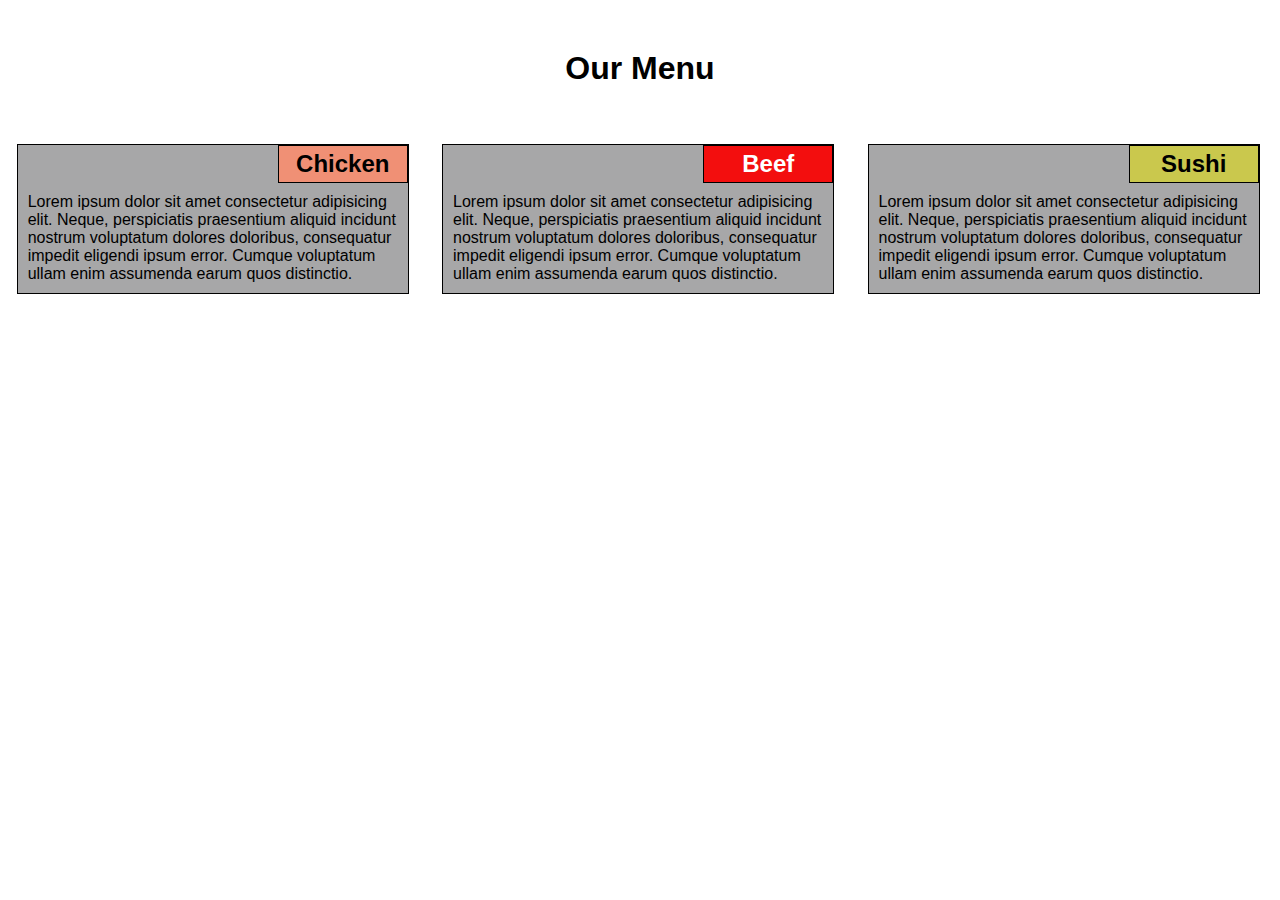
<file: module2-solution/index.html>
<!DOCTYPE html>
<html>

<head>
  <meta charset="utf-8">
  <meta name="viewport" content="width=device-width, initial-scale=1">
  <title>Responsive Layout</title>
  <link rel="stylesheet" href="css/style.css">

</head>

<body>
  <h1>Our Menu</h1>

  <!--<div class="row">
  <div class="col-dv-3 col-tv-6"><p>Item 1</p></div>
  <div class="col-dv-3 col-tv-6"><p>Item 2 Wow this is cool</p></div>
  <div class="col-dv-3 col-tv-6"><p>Item 3</p></div>
  <div class="col-dv-3 col-tv-6"><p>Item 4</p></div>
  <div class="col-dv-3 col-tv-6"><p>Item 5 This is cool</p></div>
  <div class="col-dv-3 col-tv-6"><p>Item 6</p></div>
  <div class="col-dv-3 col-tv-6"><p>Item 7</p></div>
  <div class="col-dv-3 col-tv-6"><p>Item 8</p></div>
</div>
-->

  <div class="row">
    <div>
      <div class="col-dv-4 col-tv-6 col-mv-12">
        <div>
          <h2 id="title1">Chicken</h2>
        </div>
        <section>Lorem ipsum dolor sit amet consectetur adipisicing elit. Neque, perspiciatis praesentium aliquid incidunt
          nostrum voluptatum dolores doloribus, consequatur impedit eligendi ipsum error. Cumque voluptatum ullam enim
          assumenda earum quos distinctio.
        </section>
      </div>
      <div class="col-dv-4 col-tv-6 col-mv-12">
        <div>
          <h2 id="title2">Beef</h2>
        </div>
        <section>Lorem ipsum dolor sit amet consectetur adipisicing elit. Neque, perspiciatis praesentium aliquid incidunt
          nostrum voluptatum dolores doloribus, consequatur impedit eligendi ipsum error. Cumque voluptatum ullam enim
          assumenda earum quos distinctio.
        </section>
      </div>
      <div class="col-dv-4 col-tv-12 col-mv-12">
        <div>
          <h2 id="title3">Sushi</h2>
        </div>
        <section>Lorem ipsum dolor sit amet consectetur adipisicing elit. Neque, perspiciatis praesentium aliquid incidunt
          nostrum voluptatum dolores doloribus, consequatur impedit eligendi ipsum error. Cumque voluptatum ullam enim
          assumenda earum quos distinctio.
        </section>
      </div>
    </div>
  </div>

</body>

</html>
</file>
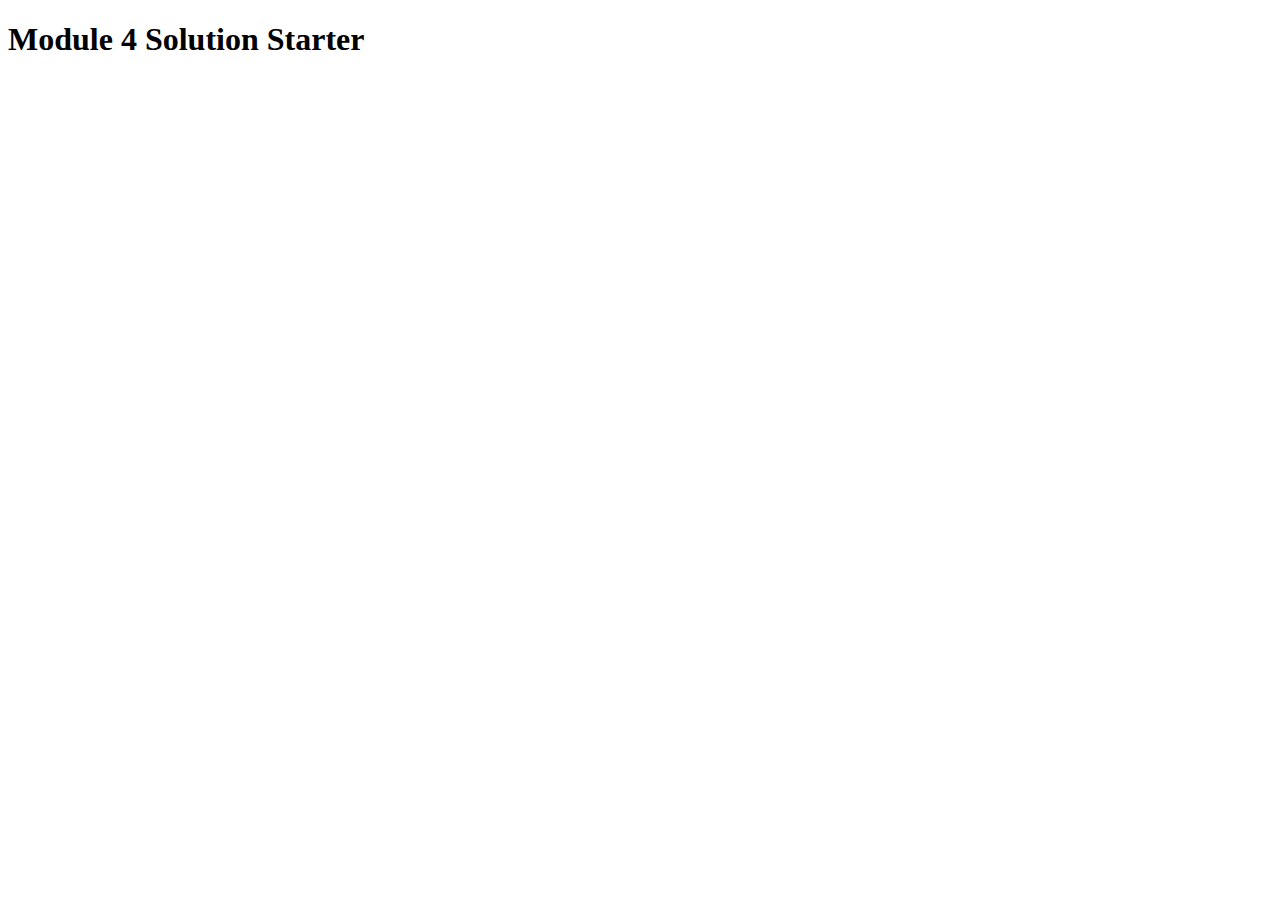
<file: module4-solution/index.html>
<!DOCTYPE html>
<html>
<head>
  <meta charset="utf-8">
  <title>Module 4 Solution Starter</title>
  <script src="SpeakHello.js"></script>
  <script src="SpeakGoodBye.js"></script>
  <script src="script.js"></script>
</head>
<body>
  <h1>Module 4 Solution Starter</h1>
</body>
</html>
</file>
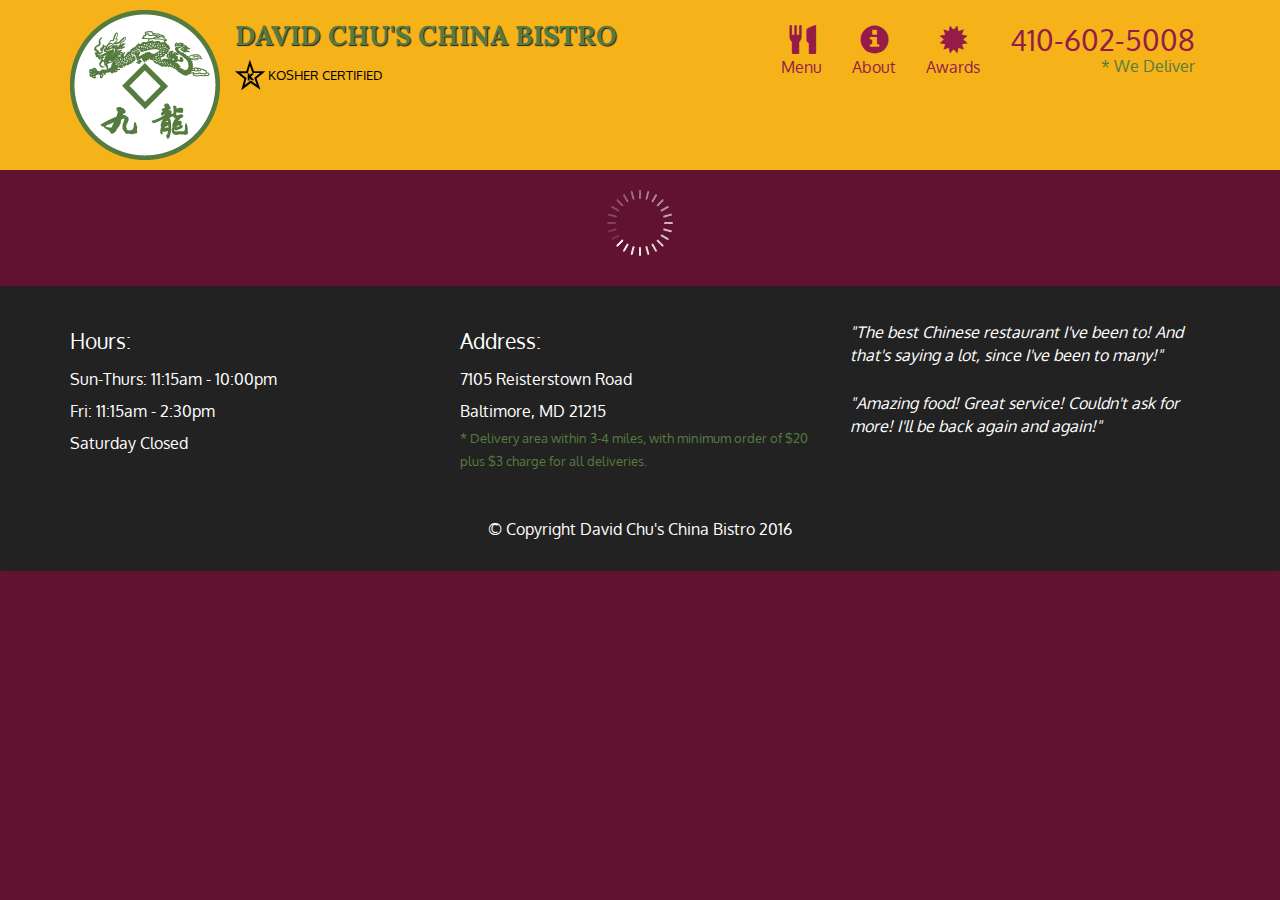
<file: nodule5-solution/index.html>
<!doctype html>
<html lang="en">
  <head>
    <meta charset="utf-8">
    <meta http-equiv="X-UA-Compatible" content="IE=edge">
    <meta name="viewport" content="width=device-width, initial-scale=1">
    <title>David Chu's China Bistro</title>
    <link rel="stylesheet" href="css/bootstrap.min.css">
    <link rel="stylesheet" href="css/styles.css">
    <link href='https://fonts.googleapis.com/css?family=Oxygen:400,300,700' rel='stylesheet' type='text/css'>
    <link href='https://fonts.googleapis.com/css?family=Lora' rel='stylesheet' type='text/css'>
  </head>
<body>
  <header>
    <nav id="header-nav" class="navbar navbar-default">
      <div class="container">
        <div class="navbar-header">
          <a href="index.html" class="pull-left visible-md visible-lg">
            <div id="logo-img" alt="Logo image"></div>
          </a>

          <div class="navbar-brand">
            <a href="index.html"><h1>David Chu's China Bistro</h1></a>
            <p>
              <img src="images/star-k-logo.png" alt="Kosher certification">
              <span>Kosher Certified</span>
            </p>
          </div>

          <button id="navbarToggle" type="button" class="navbar-toggle collapsed" data-toggle="collapse" data-target="#collapsable-nav" aria-expanded="false">
            <span class="sr-only">Toggle navigation</span>
            <span class="icon-bar"></span>
            <span class="icon-bar"></span>
            <span class="icon-bar"></span>
          </button>
        </div>

        <div id="collapsable-nav" class="collapse navbar-collapse">
          <ul id="nav-list" class="nav navbar-nav navbar-right">
            <li id="navHomeButton" class="visible-xs active">
              <a href="index.html">
                <span class="glyphicon glyphicon-home"></span> Home</a>
            </li>
            <li id="navMenuButton">
              <a href="#" onclick="$dc.loadMenuCategories();">
                <span class="glyphicon glyphicon-cutlery"></span><br class="hidden-xs"> Menu</a>
            </li>
            <li>
              <a href="#">
                <span class="glyphicon glyphicon-info-sign"></span><br class="hidden-xs"> About</a>
            </li>
            <li>
              <a href="#">
                <span class="glyphicon glyphicon-certificate"></span><br class="hidden-xs"> Awards</a>
            </li>
            <li id="phone" class="hidden-xs">
              <a href="tel:410-602-5008">
                <span>410-602-5008</span></a><div>* We Deliver</div>
            </li>
          </ul><!-- #nav-list -->
        </div><!-- .collapse .navbar-collapse -->
      </div><!-- .container -->
    </nav><!-- #header-nav -->
  </header>

  <div id="call-btn" class="visible-xs">
    <a class="btn" href="tel:410-602-5008">
    <span class="glyphicon glyphicon-earphone"></span>
    410-602-5008
    </a>
  </div>
  <div id="xs-deliver" class="text-center visible-xs">* We Deliver</div>

  <div id="main-content" class="container"></div>

  <footer class="panel-footer">
    <div class="container">
      <div class="row">
        <section id="hours" class="col-sm-4">
          <span>Hours:</span><br>
          Sun-Thurs: 11:15am - 10:00pm<br>
          Fri: 11:15am - 2:30pm<br>
          Saturday Closed
          <hr class="visible-xs">
        </section>
        <section id="address" class="col-sm-4">
          <span>Address:</span><br>
          7105 Reisterstown Road<br>
          Baltimore, MD 21215
          <p>* Delivery area within 3-4 miles, with minimum order of $20 plus $3 charge for all deliveries.</p>
          <hr class="visible-xs">
        </section>
        <section id="testimonials" class="col-sm-4">
          <p>"The best Chinese restaurant I've been to! And that's saying a lot, since I've been to many!"</p>
          <p>"Amazing food! Great service! Couldn't ask for more! I'll be back again and again!"</p>
        </section>
      </div>
      <div class="text-center">&copy; Copyright David Chu's China Bistro 2016</div>
    </div>
  </footer>

  <!-- jQuery (Bootstrap JS plugins depend on it) -->
  <script src="js/jquery-2.1.4.min.js"></script>
  <script src="js/bootstrap.min.js"></script>
  <script src="js/ajax-utils.js"></script>
  <script src="js/script.js"></script>
</body>
</html>
</file>
<file: module2-solution/css/style.css>
/********** Base styles **********/
* {
  box-sizing: border-box;
  margin: 0;
  padding: 0;
}

h1 {
  text-align: center;  
  margin:  50px 25px 40px 25px;
  
}

body{
    
    font-family: 'Franklin Gothic Medium', 'Arial Narrow', Arial, sans-serif;
    
}

/* Simple Responsive Framework. */
.row {
    
    width: 100%;
    height: 100%;
}
p {
    margin-top: 10px;
    margin-bottom: 20px;
    margin-right: 10px;
    margin-left: 10px;
    padding-top: 20px;
  }

#title1{
    position: relative;
    width: 33.33%;
    text-align: center;
    
    background-color: #f09075;
   
}
section{
  clear: right;
  padding: 10px;
}
#title2{
    position: relative;
    width: 33.33%;
    color: white;
    text-align: center;
    background-color: rgb(243, 14, 14);
   
}
#title3{
    background-color: rgb(202, 200, 77);
    position: relative;
    width: 33.33%;
    
    text-align: center;
    
}

h2{
    float: right;
    padding: 4px 10px 4px 10px;
    border: 1px solid black;
    
}



/********** Desktop devices only **********/
@media (min-width: 992px) {
  .col-dv-1, .col-dv-2, .col-dv-3, .col-dv-4, .col-dv-5, .col-dv-6, .col-dv-7, .col-dv-8, .col-dv-9, .col-dv-10, .col-dv-11, .col-dv-12 {
    float: left;
    
    border: 1px solid black;
  }
  .col-dv-1 {
    width: 7.66%;
    height: 7.66%;
  }
  .col-dv-2 {
    width: 15.32%;
    height: 15.32%;
  }
  .col-dv-3 {
    width: 22.98%;
    height: 22.98%;
  }
  .col-dv-4 {
    width: 30.64%;;
    height: 30.64%;
    margin: 1.3%;
    background-color: rgba(152, 152, 153, 0.856)
  }
  .col-dv-5 {
    width: 38.30%;
    height: 38.30%;
  }
  .col-dv-6 {

    
    height: 45.96%;
    width: 45.96%;
  }
  .col-dv-7 {
    width: 53.62%;
    height: 53.62%;
  }
  .col-dv-8 {
    width: 61.28%;
    height: 61.28%;
  }
  .col-dv-9 {
    width: 68.94%;
    height: 68.94%;
  }
  .col-dv-10 {
    width: 76.60%;
    height: 76.60%;
  }
  .col-dv-11 {
    width: 84.26%;
    height: 84.26%;
  }
  .col-dv-12 {
    width: 91.92%;
    height: 91.92%;
   
  }
}

/********** Tablet View **********/
@media (min-width: 768px) and (max-width: 991px) {
  .col-tv-1, .col-tv-2, .col-tv-3, .col-tv-4, .col-tv-5, .col-tv-6, .col-tv-7, .col-tv-8, .col-tv-9, .col-tv-10, .col-tv-11, .col-tv-12 {
    float: left;
    border: 1px solid black;
  }
  .col-tv-1 {
    width: 7.66%;
    height: 7.66%;
  }
  .col-tv-2 {
    width: 15.32%;
    height: 15.32%;
  }
  .col-tv-3 {
    width: 22.98%;
    height: 22.98%;
  }
  .col-tv-4 {
    width: 30.64%;;
    height: 30.64%;
  }
  .col-tv-5 {
    width: 38.30%;
    height: 38.30%;
  }
  .col-tv-6 {

    background-color: rgba(152, 152, 153, 0.856);
    margin: 1.8%;
    height: 45.96%;
    width: 45.96%;
  }
  .col-tv-7 {
    width: 53.62%;
    height: 53.62%;
  }
  .col-tv-8 {
    width: 61.28%;
    height: 61.28%;
  }
  .col-tv-9 {
    width: 68.94%;
    height: 68.94%;
  }
  .col-tv-10 {
    width: 76.60%;
    height: 76.60%;
  }
  .col-tv-11 {
    width: 84.26%;
    height: 84.26%;
  }
  .col-tv-12 {
    width: 95.8%;
    height: 95.8%;
    margin: 1.8%;
    background-color: rgba(152, 152, 153, 0.856);
    
   
  }
}



/********** Mobile View **********/
@media (max-width: 767px) {
  .col-mv-1, .col-mv-2, .col-mv-3, .col-mv-4, .col-mv-5, .col-mv-6, .col-mv-7, .col-mv-8, .col-mv-9, .col-mv-10, .col-mv-11, .col-mv-12 {
    float: left;
    border: 1px solid black;
  }
  .col-mv-1 {
    width: 8.33%;
    height: 8.33%;
  }
  .col-mv-2 {
    width: 16.66%;
    height: 16.66%;
  }
  .col-mv-3 {
    width: 25%;
    height: 25%;
  }
  .col-mv-4 {
    width: 33.33%;
    height: 33.33%;
  }
  .col-mv-5 {
    width: 41.66%;
    height: 41.66%;
  }
  .col-mv-6 {
    width: 50%;
    height: 50%;
  }
  .col-mv-7 {
    width: 58.33%;
    height: 58.33%;
  }
  .col-mv-8 {
    width: 66.66%;
    height: 66.66%;
  }
  .col-mv-9 {
    width: 74.99%;
    height: 74.99%;
  }
  .col-mv-10 {
    width: 83.33%;
    height: 83.33%;
  }
  .col-mv-11 {
    width: 91.66%;
    height: 91.66%;
  }
  .col-mv-12 {
    width: 90%;
    background-color: rgba(152, 152, 153, 0.856);
    margin: 4%;
    height: 96%;
  }
}
</file>
<file: nodule5-solution/css/styles.css>
body {
  font-size: 16px;
  color: #fff;
  background-color: #61122f;
  font-family: 'Oxygen', sans-serif;
}

/** HEADER **/
#header-nav {
  background-color: #f6b319;
  border-radius: 0;
  border: 0;
}

#logo-img {
  background: url('../images/restaurant-logo_large.png') no-repeat;
  width: 150px;
  height: 150px;
  margin: 10px 15px 10px 0;
}

.navbar-brand {
  padding-top: 25px;
}
.navbar-brand h1 { /* Restaurant name */
  font-family: 'Lora', serif;
  color: #557c3e;
  font-size: 1.5em;
  text-transform: uppercase;
  font-weight: bold;
  text-shadow: 1px 1px 1px #222;
  margin-top: 0;
  margin-bottom: 0;
  line-height: .75;
}
.navbar-brand a:hover, .navbar-brand a:focus {
  text-decoration: none;
}
.navbar-brand p { /* Kosher cert */
  color: #000;
  text-transform: uppercase;
  font-size: .7em;
  margin-top: 15px;
}
.navbar-brand p span { /* Star-K */
  vertical-align: middle;
}

#nav-list {
  margin-top: 10px;
}
#nav-list a {
  color: #951C49;
  text-align: center;
}
#nav-list a:hover {
  background: #E7E7E7;
}
#nav-list a span {
  font-size: 1.8em;
}

#phone {
  margin-top: 5px;
}
#phone a { /* Phone number */
  text-align: right;
  padding-bottom: 0;
}
#phone div { /* We Deliver */
  color: #557c3e;
  text-align: right;
  padding-right: 15px;
}

.navbar-header button.navbar-toggle, .navbar-header .icon-bar {
  border: 1px solid #61122f;
}
.navbar-header button.navbar-toggle {
  clear: both;
  margin-top: -30px;
}
/* END HEADER */

/* FOOTER */
.panel-footer {
  margin-top: 30px;
  padding-top: 35px;
  padding-bottom: 30px;
  background-color: #222;
  border-top: 0;
}
.panel-footer div.row {
  margin-bottom: 35px;
}
#hours, #address {
  line-height: 2;
}
#hours > span, #address > span {
  font-size: 1.3em;
}
#address p {
  color: #557c3e;
  font-size: .8em;
  line-height: 1.8;
}
#testimonials {
  font-style: italic;
}
#testimonials p:nth-child(2) {
  margin-top: 25px;
}
/* END FOOTER */



/* HOME PAGE */
.container .jumbotron {
  box-shadow: 0 0 50px #3F0C1F;
  border: 2px solid #3F0C1F;
}

#menu-tile, #specials-tile, #map-tile {
  height: 250px;
  width: 100%;
  margin-bottom: 15px;
  position: relative;
  border: 2px solid #3F0C1F;
  overflow: hidden;
}
#menu-tile:hover, #specials-tile:hover, #map-tile:hover {
  box-shadow: 0 1px 5px 1px #cccccc;
}
#menu-tile {
  background: url('../images/menu-tile.jpg') no-repeat;
  background-position: center;
}
#specials-tile {
  background: url('../images/specials-tile.jpg') no-repeat;
  background-position: center;
}
#menu-tile span, #specials-tile span, #map-tile span {
  position: absolute;
  bottom: 0;
  right: 0;
  width: 100%;
  text-align: center;
  font-size: 1.6em;
  text-transform: uppercase;
  background-color: #000;
  color: #fff;
  opacity: .8;
}
/* END HOME PAGE */

/* MENU CATEGORIES PAGE */
.category-tile { 
  position: relative;
  border: 2px solid #3F0C1F;
  overflow: hidden;
  width: 200px;
  height: 200px;
  margin: 0 auto 15px;
}
.category-tile span {
  position: absolute;
  bottom: 0;
  right: 0;
  width: 100%;
  text-align: center;
  font-size: 1.2em;
  text-transform: uppercase;
  background-color: #000;
  color: #fff;
  opacity: .8;
}
.category-tile:hover {
  box-shadow: 0 1px 5px 1px #cccccc;
}

#menu-categories-title + div {
  margin-bottom: 50px;
}
/* END MENU CATEGORIES PAGE */

/* SINGLE CATEGORY PAGE */
.menu-item-tile {
  margin-bottom: 25px;
}
.menu-item-tile hr {
  width: 80%;
}
.menu-item-tile .menu-item-price {
  font-size: 1.1em;
  text-align: right;
  margin-top: -15px;
  margin-right: -15px;
}
.menu-item-tile .menu-item-price span {
  font-size: .6em;
}
.menu-item-photo {
  position: relative;
  border: 2px solid #3F0C1F; 
  overflow: hidden;
  padding: 0;
  margin-right: -15px;
  margin-left: auto;
  margin-bottom: 20px;
  max-width: 250px;
}
.menu-item-photo div {
  position: absolute;
  bottom: 0;
  right: 0;
  width: 80px;
  background-color: #557c3e;
  text-align: center;
}
.menu-item-description {
  padding-right: 30px;
}
h3.menu-item-title {
  margin: 0 0 10px;
}
.menu-item-details {
  font-size: .9em;
  font-style: italic;
}
/* END SINGLE CATEGORY PAGE */


/********** Large devices only **********/
@media (min-width: 1200px) {
  .container .jumbotron {
    background: url('../images/jumbotron_1200.jpg') no-repeat;
    height: 675px;
  }
}

/********** Medium devices only **********/
@media (min-width: 992px) and (max-width: 1199px) {
  /* Header */
  #logo-img {
    background: url('../images/restaurant-logo_medium.png') no-repeat;
    width: 100px;
    height: 100px;
    margin: 5px 5px 5px 0;
  }
  /* End Header */

  /* Home Page */
  .container .jumbotron {
    background: url('../images/jumbotron_992.jpg') no-repeat;
    height: 558px;
  }
  /* End Home Page */
}

/********** Small devices only **********/
@media (min-width: 768px) and (max-width: 991px) {
  /* Home Page */
  .container .jumbotron {
    background: url('../images/jumbotron_768.jpg') no-repeat;
    height: 432px;
  }
  /* End Home Page */
}

/********** Extra small devices only **********/
@media (max-width: 767px) {
  /* Header */
  .navbar-brand {
    padding-top: 10px;
    height: 80px;
  }
  .navbar-brand h1 { /* Restaurant name */
    padding-top: 10px;
    font-size: 5vw; /* 1vw = 1% of viewport width */
  }
  .navbar-brand p { /* Kosher cert */
    font-size: .6em;
    margin-top: 12px;
  }
  .navbar-brand p img { /* Star-K */
    height: 20px;
  }

  #collapsable-nav a { /* Collapsed nav menu text */
    font-size: 1.2em;
  }
  #collapsable-nav a span { /* Collapsed nav menu glyph */
    font-size: 1em;
    margin-right: 5px;
  }

  #call-btn > a {
    font-size: 1.5em;
    display: block;
    margin: 0 20px;
    padding: 10px;
    border: 2px solid #fff;
    background-color: #f6b319;
    color: #951c49;
  }
  #xs-deliver {
    margin-top: 5px;
    font-size: .7em;
    letter-spacing: .1em;
    text-transform: uppercase;
  }
  /* End Header */

  /* Footer */
  .panel-footer section {
    margin-bottom: 30px;
    text-align: center;
  }
  .panel-footer section:nth-child(3) {
    margin-bottom: 0; /* margin already exists on the whole row */
  }
  .panel-footer section hr {
    width: 50%;
  }
  /* End Footer */

  /* Home Page */
  .container .jumbotron {
    margin-top: 30px;
    padding: 0;
  }
  #menu-tile, #specials-tile {
    width: 360px;
    margin: 0 auto 15px;
  }

  .menu-item-photo {
    margin-right: auto;
  }
  .menu-item-tile .menu-item-price {
    text-align: center;
  }
  .menu-item-description {
    text-align: center;;
  }
}


/********** Super extra small devices Only :-) (e.g., iPhone 4) **********/
@media (max-width: 479px) {
  /* Header */
  .navbar-brand h1 { /* Restaurant name */
    padding-top: 5px;
    font-size: 6vw;
  }
  /* End Header */
  
  /* Home page */
  #menu-tile, #specials-tile {
    width: 280px;
    margin: 0 auto 15px;
  }

  .col-xxs-12 {
    position: relative;
    min-height: 1px;
    padding-right: 15px;
    padding-left: 15px;
    float: left;
    width: 100%;
  }
}
</file>
